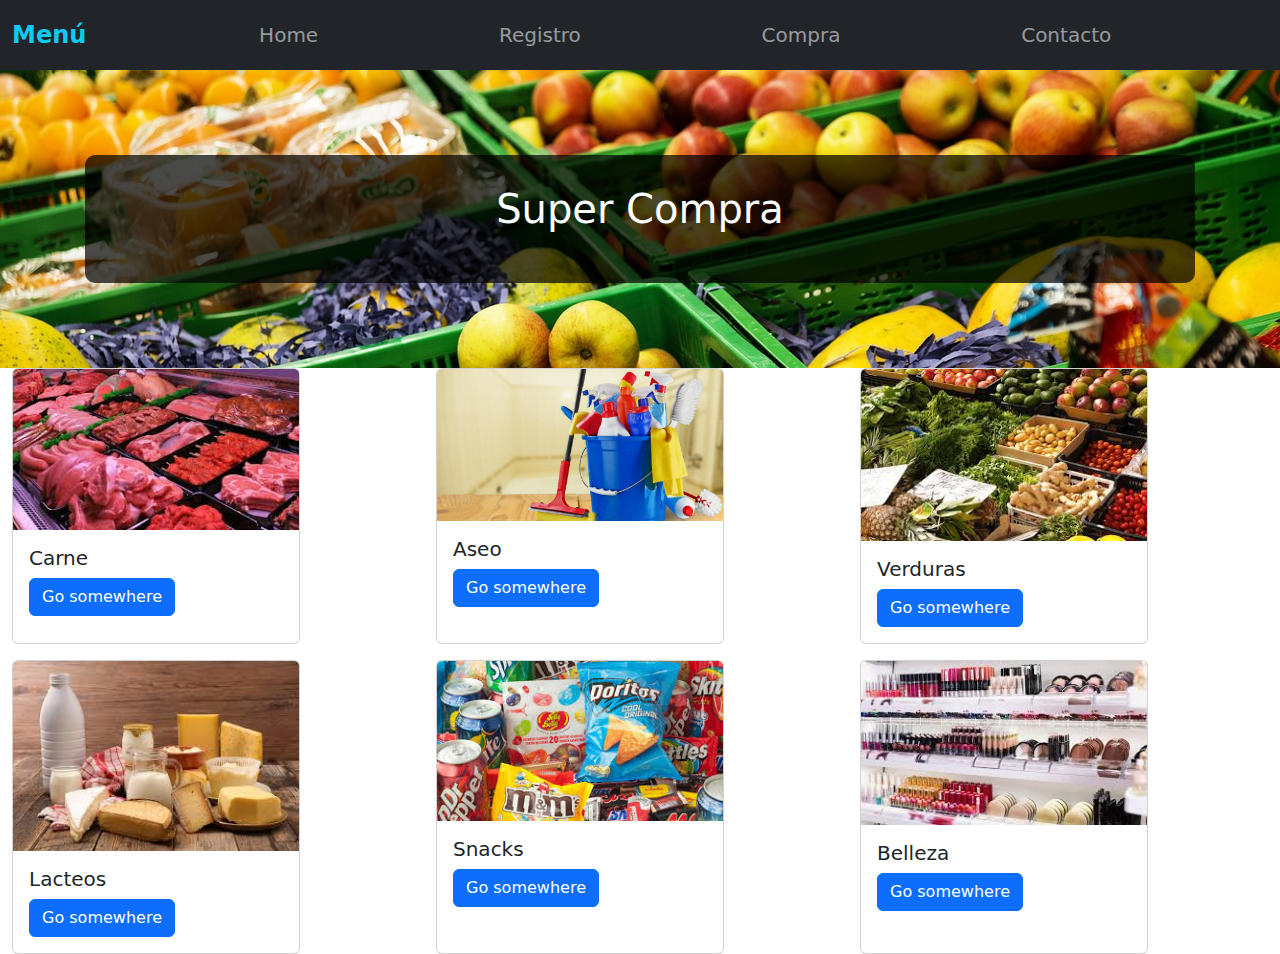
<file: Pagina de Registro/frond/mercado/mercado.html>
<!DOCTYPE html>
<html lang="en">

<head>
    <meta charset="UTF-8">
    <meta name="viewport" content="width=device-width, initial-scale=1.0">
    <title>Mercado</title>
    <link rel="stylesheet" href="../css/header/header.css">
    <link rel="stylesheet" href="../css/bootstrap.min.css">

</head>

<body>

    <!-- inicio nav -->
    <nav class="navbar navbar-expand-lg navbar-dark bg-dark">
        <div class="container-fluid">
            <a href="" class="navbar-brand text-info fw-semibold fs-4">Menú</a>
            <button class="navbar-toggler" type="button" data-bs-toggle="offcanvas" data-bs-target="#menuLateral">
                <span class="navbar-toggler-icon"></span>
            </button>
            <section class="offcanvas offcanvas-start bg-dark" id="menuLateral" tabindex="-1">
                <div class="offcanvas-header" data-bs-theme="dark">
                    <h5 class="offcanvas-tittle text-info">Menú</h5>
                    <button class="btn-close" type="button" aria-label="Close" data-bs-dismiss="offcanvas"></button>
                </div>
                <div class="offcanvas-body d-flex flex-column justify-content-between px-0">
                    <ul class="navbar-nav fs-5 justify-content-evenly">
                        <li class="nav-item p-3 py-md-1"><a href="" class="nav-link">Home</a></li>
                        <li class="nav-item p-3 py-md-1"><a href="" class="nav-link">Registro</a></li>
                        <li class="nav-item p-3 py-md-1"><a href="" class="nav-link">Compra</a></li>
                        <li class="nav-item p-3 py-md-1"><a href="" class="nav-link">Contacto</a></li>
                    </ul>
                    <div class="d-lg-none aling-self-center py-3">
                        <a href=""><i class="bi bi-twitter px-2 text-info fs-2"></i></a>
                        <a href=""><i class="bi bi-facebook px-2 text-info fs-2"></i></a>
                        <a href=""><i class="bi bi-github px-2 text-info fs-2"></i></a>
                        <a href=""><i class="bi bi-instagram px-2 text-info fs-2"></i></a>
                    </div>
                </div>
            </section>
        </div>
    </nav>
    <!-- fin nav -->

    <!-- header -->
    <div class="<i class=" fa fa-align-center" aria-hidden="true"></i>
        <header id="header1">
            <div>
                <!-- <img src="../imagenes/supermarket-2384476_1280.jpg" alt=""> -->
                <h1 class="text-centar">Super Compra</h1>
            </div>
        </header>
    </div>
    <!-- fin header -->

    <!-- inicio de cards -->
<div class="container-fluid">
    <div class="row g-3">
        <div class="col-12 col-md-6 col-lg-4">
            <div class="card  h-100" style="width: 18rem;" pading="30rem">
                <img src="../imagenes/carne.jpg" alt="" class="card-img-top">
                <div class="card-body">
                    <h5 class="card-tittle">Carne</h5>
                    <a href="#" class="btn btn-primary">Go somewhere</a>
                </div>
            </div>
        </div>
        <div class="col-12 col-md-6 col-lg-4">
            <div class="card  h-100" style="width: 18rem;">
                <img src="../imagenes/aseo.jpg" alt="" class="card-img-top">
                <div class="card-body">
                    <h5 class="card-tittle">Aseo</h5>
                    <a href="#" class="btn btn-primary">Go somewhere</a>
                </div>
            </div>
        </div>
        <div class="col-12 col-md-6 col-lg-4">
            <div class="card  h-100"style="width: 18rem;">
                <img src="../imagenes/verduras.jpg" alt="" class="card-img-top">
                <div class="card-body">
                    <h5 class="card-tittle">Verduras</h5>
                    <a href="#" class="btn btn-primary">Go somewhere</a>
                </div>
            </div>
        </div>
        <div class="col-12 col-md-6 col-lg-4">
            <div class="card  h-100"style="width: 18rem;">
                <img src="../imagenes/lacteos.jpg" alt="" class="card-img-top">
                <div class="card-body">
                    <h5 class="card-tittle">Lacteos</h5>
                    <a href="#" class="btn btn-primary">Go somewhere</a>
                </div>
            </div>
        </div>
        <div class="col-12 col-md-6 col-lg-4">
            <div class="card h-100" style="width: 18rem;">
                <img src="../imagenes/snacks.jpg" alt="" class="card-img-top">
                <div class="card-body">
                    <h5 class="card-tittle">Snacks</h5>
                    <a href="#" class="btn btn-primary">Go somewhere</a>
                </div>
            </div>
        </div>
        <div class="col-12 col-md-6 col-lg-4">
            <div class="card h-100" style="width: 18rem;">
                <img src="../imagenes/belleza.jpg" alt="" class="card-img-top">
                <div class="card-body">
                    <h5 class="card-tittle">Belleza</h5>
                    <a href="#" class="btn btn-primary">Go somewhere</a>
                </div>
            </div>
        </div>
    </div>
</div>

    <!-- fin de card -->

    <script src="../js/bootstrap.min.js"></script>
</body>

</html>
</file>
<file: Pagina de Registro/frond/css/header/header.css>
header{
    padding: 85px;
    text-align: center;
    background-image: url("../../imagenes/supermarket-2384476_1280.jpg");
    background-repeat: no-repeat;
    background-size: cover;
}
header h1{
    font-size: 40px;
    margin: 0 0 20px;
}
header p{
    margin: 0 0 10pc;
}
header div{
    background-color: rgba(0, 0, 0, 0.7);
    padding: 30px;
    border-radius: 10px;
    color: white;
    font-size: 20px;
}
</file>
